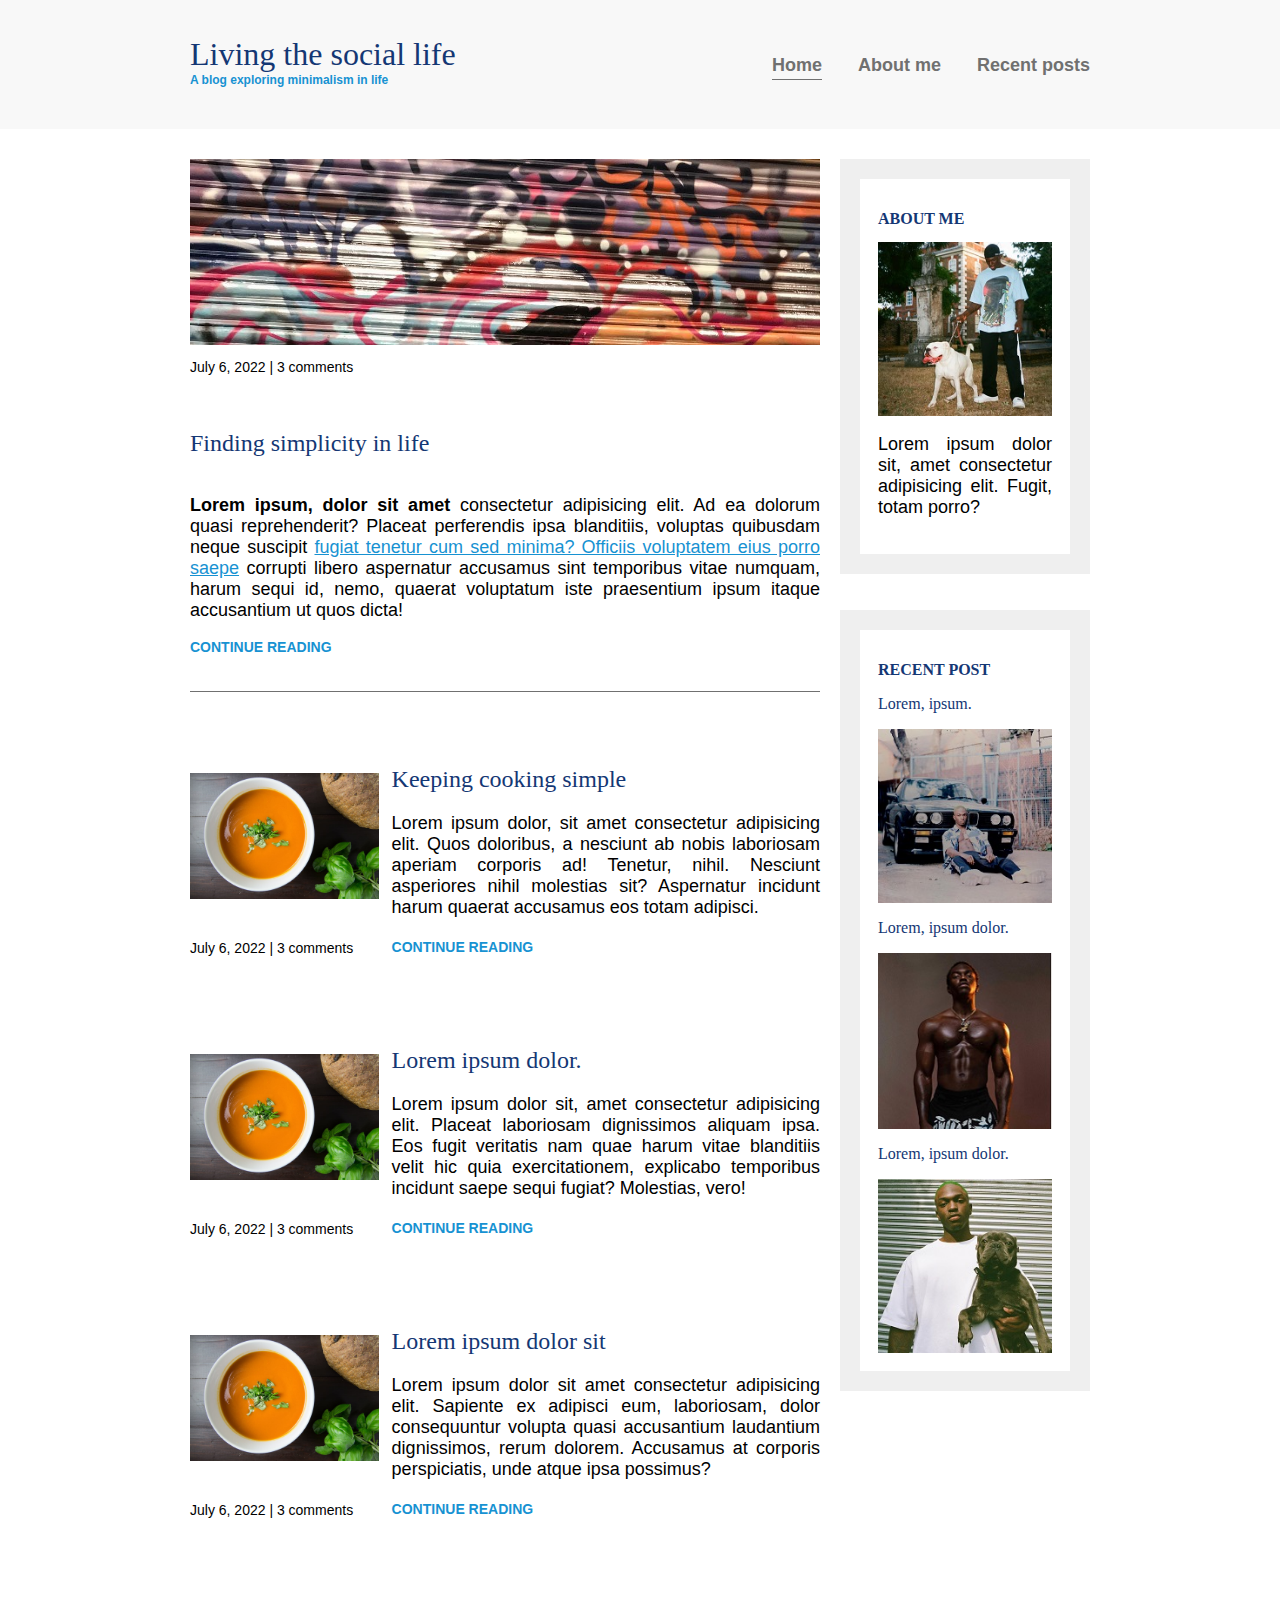
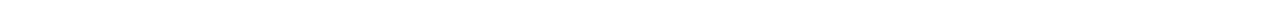
<file: index.html>
<!DOCTYPE html>
<html lang="en">
<head>
    <meta charset="UTF-8">
    <meta http-equiv="X-UA-Compatible" content="IE=edge">
    <meta name="viewport" content="width=device-width, initial-scale=1.0">
    <title>Document</title>
    <link rel="stylesheet" href="index.css">
</head>
<body>
    <header>
        <div class="container">
            <div class="site-title">
                <h1>Living the social life</h1>
                <p class="subtitle">A blog exploring minimalism in life</p>
            </div>
    
            <nav>
                <ul>
                    <li><a href="" class="current-page">Home</a></li>
                    <li><a href="">About me</a></li>
                    <li><a href="">Recent posts</a></li>
                </ul>
            </nav>
        </div>
        
    </header>

    <div class="container container-flex">
        <main class="main">
            <article class="article-featured">
                <h2 class="article-title">
                    Finding simplicity in life
                </h2>

                <img src="dremodrizzy___BteTNLcnev____-5.jpg" alt="" class="article-img article-img1">
                <p class="article-info">July 6, 2022 | 3 comments</p>
                <p class="article-body"> <strong>Lorem ipsum, dolor sit amet</strong> consectetur adipisicing elit. Ad ea dolorum quasi reprehenderit? Placeat perferendis ipsa blanditiis, voluptas quibusdam neque suscipit <a href="">fugiat tenetur cum sed minima? Officiis voluptatem eius porro saepe</a> corrupti libero aspernatur accusamus sint temporibus vitae numquam, harum sequi id, nemo, quaerat voluptatum iste praesentium ipsum itaque accusantium ut quos dicta!</p>
                <a href="" class="article-read-more">CONTINUE READING</a>

            </article>

            <article class="article-recent">
                <div class="article-recent-main">
                    <h2 class="article-title">
                        Keeping cooking simple
                    </h2>
    
                    <p class="article-body">Lorem ipsum dolor, sit amet consectetur adipisicing elit. Quos doloribus, a nesciunt ab nobis laboriosam aperiam corporis ad! Tenetur, nihil. Nesciunt asperiores nihil molestias sit? Aspernatur incidunt harum quaerat accusamus eos totam adipisci.</p>
                    <a href="" class="article-read-more">CONTINUE READING</a>

                </div>
                <div class="article-recent-secondary">
                    
                    <img src="recipe-3.jpeg" alt="" class="article-img">
                    <p class="article-info">July 6, 2022 | 3 comments</p>

                </div>

            </article>
            <article class="article-recent">

                
                <div class="article-recent-main">
                    <h2 class="article-title">
                        Lorem ipsum dolor.
                    </h2>
    
                    
                    <p class="article-body">Lorem ipsum dolor sit, amet consectetur adipisicing elit. Placeat laboriosam dignissimos aliquam ipsa. Eos fugit veritatis nam quae harum vitae blanditiis velit hic quia exercitationem, explicabo temporibus incidunt saepe sequi fugiat? Molestias, vero!</p>
                    <a href="" class="article-read-more">CONTINUE READING</a>

                </div>
                <div class="article-recent-secondary">
                    <img src="recipe-3.jpeg" alt="" class="article-img">
                    <p class="article-info">July 6, 2022 | 3 comments</p>

                </div>
    
                
            </article>
            <article class="article-recent">

                <div class="article-recent-main">
                    <h2 class="article-title">
                        Lorem ipsum dolor sit
                    
                    </h2>
    
                    
                    <p class="article-body">Lorem ipsum dolor sit amet consectetur adipisicing elit. Sapiente ex adipisci eum, laboriosam, dolor consequuntur volupta quasi accusantium laudantium dignissimos, rerum dolorem. Accusamus at corporis perspiciatis, unde atque ipsa possimus?</p>
                    <a href="" class="article-read-more"> CONTINUE READING</a>

                </div>
                <div class="article-recent-secondary">
                    <img src="recipe-3.jpeg" alt="" class="article-img">
                    <p class="article-info">July 6, 2022 | 3 comments</p>

                </div>
            </article>
            
        </main>
        <aside class="sidebar">
            <div class="sidebar-widget">
                <h2 class="widget-title">ABOUT ME</h2>
                <img src="images/4.jpg" alt="" class="widget-img">
                <p class="widget-body">
                    Lorem ipsum dolor sit, amet consectetur adipisicing elit. Fugit, totam porro?
                </p>
                
            </div>

            <div class="sidebar-widget">
                <h2 class="widget-title">RECENT POST</h2>
                <div class="widget-recent-post">
                    <h3 class="widget-recent-post-title">Lorem, ipsum.</h3>
                    <img src="images/5.jpg" alt="" class="widget-img">
                </div>

                <div class="widget-recent-post">
                    <h3 class="widget-recent-post-title">Lorem, ipsum dolor.</h3>
                    <img src="images/6.jpg" alt="" class="widget-img">
                </div>

                <div class="widget-recent-post">
                    <h3 class="widget-recent-post-title">Lorem, ipsum dolor.</h3>
                    <img src="images/7.jpg" alt="" class="widget-img">
                </div>
                
            </div>


        </aside>
    </div>
    <footer>
        <p></p>
        <p></p>
    </footer>
    
</body>
</html>
</file>
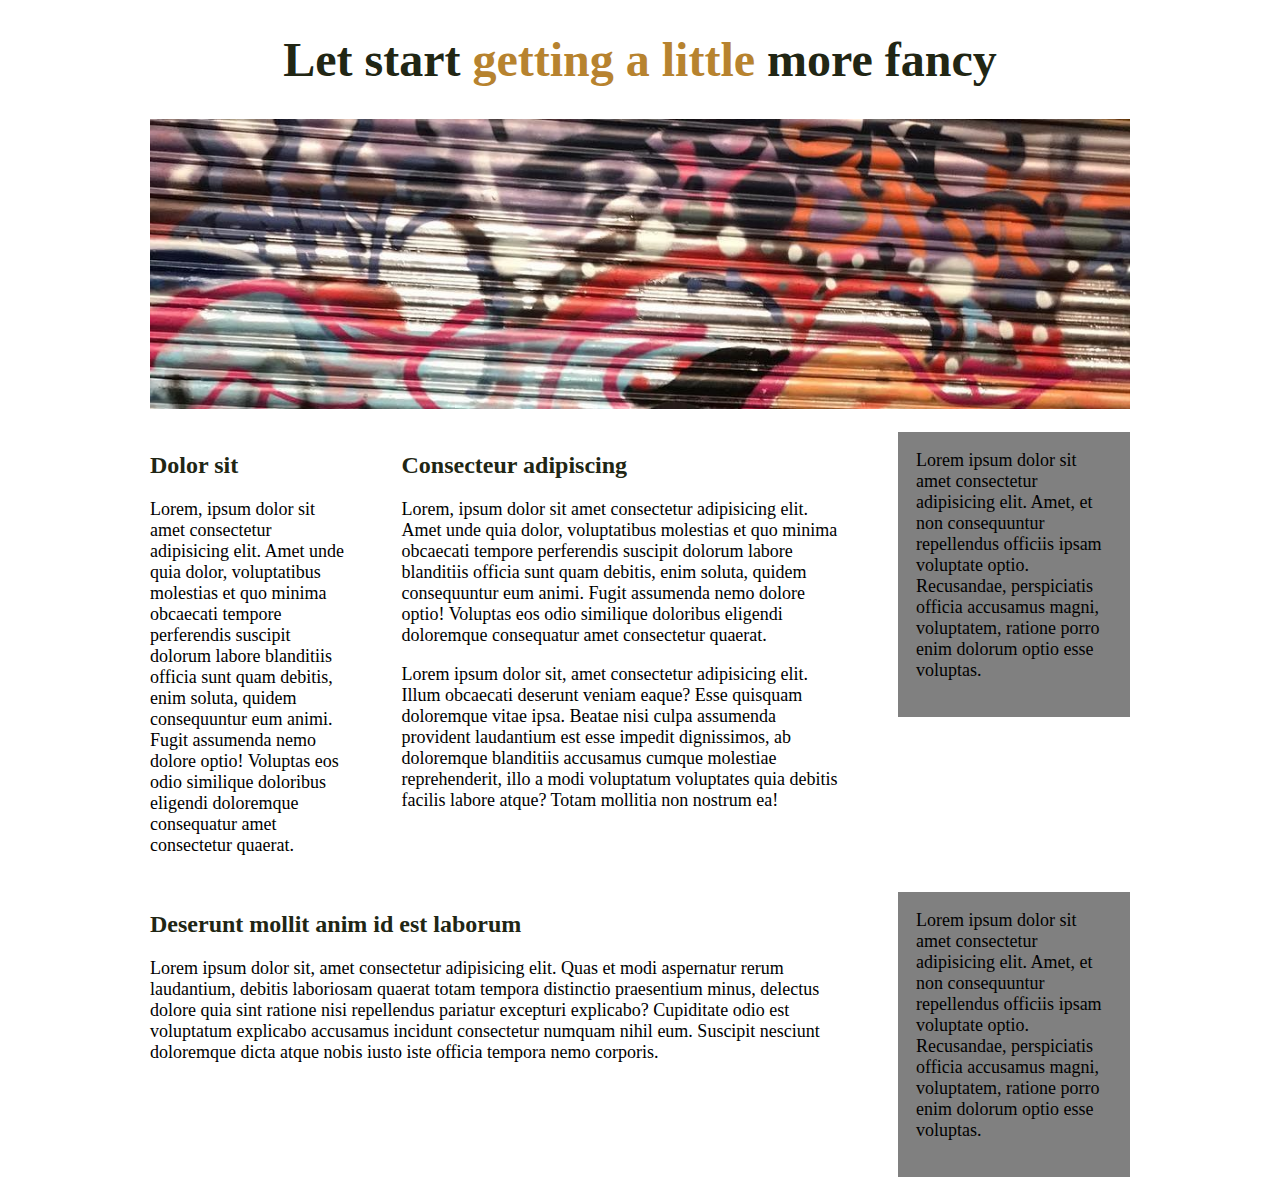
<file: flexbox.html>
<!DOCTYPE html>
<html lang="en">
<head>
    <meta charset="UTF-8">
    <meta http-equiv="X-UA-Compatible" content="IE=edge">
    <meta name="viewport" content="width=device-width, initial-scale=1.0">
    <title>Document</title>
    <link rel="stylesheet" href="flexbox.css">
    
</head>
<body>
    <div class="container">
        <h1>Let start <span>getting a little</span> more fancy</h1>
        <img src="dremodrizzy___BteTNLcnev____-5.jpg" alt="">

        <div class="columns">
            <div class="col col-1">
                <h2>Dolor sit</h2>
                <p>Lorem, ipsum dolor sit amet consectetur adipisicing elit. Amet unde quia dolor, voluptatibus molestias et quo minima obcaecati tempore perferendis suscipit dolorum labore blanditiis officia sunt quam debitis, enim soluta, quidem consequuntur eum animi. Fugit assumenda nemo dolore optio! Voluptas eos odio similique doloribus eligendi doloremque consequatur amet consectetur quaerat.</p>
            </div>
            <div class="col col-2">
                <h2>Consecteur adipiscing</h2>
                <p>Lorem, ipsum dolor sit amet consectetur adipisicing elit. Amet unde quia dolor, voluptatibus molestias et quo minima obcaecati tempore perferendis suscipit dolorum labore blanditiis officia sunt quam debitis, enim soluta, quidem consequuntur eum animi. Fugit assumenda nemo dolore optio! Voluptas eos odio similique doloribus eligendi doloremque consequatur amet consectetur quaerat.</p>
                <p>Lorem ipsum dolor sit, amet consectetur adipisicing elit. Illum obcaecati deserunt veniam eaque? Esse quisquam doloremque vitae ipsa. Beatae nisi culpa assumenda provident laudantium est esse impedit dignissimos, ab doloremque blanditiis accusamus cumque molestiae reprehenderit, illo a modi voluptatum voluptates quia debitis facilis labore atque? Totam mollitia non nostrum ea!</p>
            </div>
            <div class="col col-bg col-1">
               
                <p>Lorem ipsum dolor sit amet consectetur adipisicing elit. Amet, et non consequuntur repellendus officiis ipsam voluptate optio. Recusandae, perspiciatis officia accusamus magni, voluptatem, ratione porro enim dolorum optio esse voluptas.</p>
            </div>
        </div>
        <div class="columns">
            <div class="col col-3">
                <h2>Deserunt mollit anim id est laborum</h2>
                <p>Lorem ipsum dolor sit, amet consectetur adipisicing elit. Quas et modi aspernatur rerum laudantium, debitis laboriosam quaerat totam tempora distinctio praesentium minus, delectus dolore quia sint ratione nisi repellendus pariatur excepturi explicabo? Cupiditate odio est voluptatum explicabo accusamus incidunt consectetur numquam nihil eum. Suscipit nesciunt doloremque dicta atque nobis iusto iste officia tempora nemo corporis.</p>
            </div>
            <div class="col col-bg col-1">
                <p>Lorem ipsum dolor sit amet consectetur adipisicing elit. Amet, et non consequuntur repellendus officiis ipsam voluptate optio. Recusandae, perspiciatis officia accusamus magni, voluptatem, ratione porro enim dolorum optio esse voluptas.</p>
            </div>
            

        </div>
    </div>
</body>
</html>
</file>
<file: index.css>
body {
    margin: 0;
    font-family: sans-serif;
    font-size: 1.125rem;
    font-weight: 300;
}

img {
    max-width: 100%;
   
    display: block;
}

/* Typography */
h1 {
    font-family: 'Lucida Sans', 'Lucida Sans Regular', 'Lucida Grande', 'Lucida';
    font-weight: 400;
    color: #143774;
    font-size: 2rem;
    margin: 0;
    
}
.subtitle {
    font-weight: 700;
    color: #1792d2;
    font-size: .75rem;
    margin: 0;
    
}
header {
    position: sticky;
    top: 0;
    background: #f8f8f8;
    padding: 2em 0;
    
}

header .container {
    width: 90%;
    max-width: 900px;
    margin: 0 auto;
    display: flex;
    justify-content: space-between;
}


nav ul {
   
    list-style: none;
    display: flex;
    justify-content: center;
    
    padding: 0;
    

}

nav li {
   
    margin: 0 0 0 2em;
}

nav a {
    text-decoration: none;
    color: #707070;
    font-weight: 700;
    padding: .25em 0;

    

}

nav a:hover, 
nav a:focus {
  
    color: #1792d2;

}

.current-page {
    border-bottom: 1px solid #707070;
}

.current-page:hover {
    color: #707070;
}



h2,h3 {
    font-family: 'Lucida Sans', 'Lucida Sans Regular', 'Lucida Grande', 'Lucida';
    font-weight: 400;
    color: #143774;
}

p{
    text-align: justify;
}

a {
    color: #1792d2;
}

a:hover,
a:focus {
    color: #143774;
}

strong {
    font-weight: 700;
}

.container {
    width: 90%;
    max-width: 900px;
    margin: 0 auto;
}

.container-flex {
    display: flex;
    flex-direction: column;
    justify-content: space-between;
}


.article-title {
    font-size: 1.5rem;
}
.article-img1 {
    width: 100%;
}
.article-read-more,
.article-info {
    font-size: 0.875rem;
}


.article-read-more {
    color: #1792d2;
    text-decoration: none;
    font-weight: bold;
}

.article-read-more:hover,
.article-read-more:focus {
    color: #143774;
    text-decoration: underline;

}

.article-info {
    margin: 2.5em 0;
}

/* article */
.article-featured {
    border-bottom: 1px solid #707070;
    padding-bottom: 2em;
    margin-bottom: 3em;
}

.article-recent {
    display: flex;
    flex-direction: column;
    margin-bottom: 2em;
}


.article-recent-main {
    order: 2;

}

.article-recent-secondary {
    order: 1;
}

.article-img {
    width: 100%;
    min-height: 180px;
    object-fit: contain;
}

/* widget */

.sidebar {
    margin-top: 30px;
}

.sidebar-widget {
    
    border: 20px solid #efefef;
    margin-bottom: 2em;
    padding: 1em;

}

.widget-title {
    font-size: 1rem;
    font-weight: 700;
}

.widget-recent-post-title {
    font-size: 1rem;
}


@media (max-width: 752px) {
    header {
        text-align: center;
    }

    header .subtitle {
        text-align: center;
    }

    header .container {

        flex-direction: column;
    }

    nav ul {
        flex-direction: column;
        
        align-items: center;
    }

    nav li {
        margin: .5em 0;
    }
}



/* @media (min-width: 500px) {
    .article-recent-main {
        margin-top: -4em;

    }

    .article-info {
        text-align: right;
    }
}  */

@media (min-width: 753px) {
    .container-flex {
        flex-direction: row;
    }

    main {
        width: 70%;
    }

    aside {
        width: 25%;
        min-width: 250px;
        margin-left: 1em;
    }

    .article-recent {
        flex-direction: row;
        justify-content: space-between;
    }

    .article-recent-main {
        width: 68%;

    }

    .article-recent-secondary {
        width: 30%;
    }


    .article-info {
        margin-top: 1em;
    }


    .article-featured {
        display: flex;
        flex-direction: column;
    }
    .article-img1 {
        order: -2;
        margin-top: 30px;
    }

    .article-info {
        order: -1;
    }

    
}
</file>
<file: flexbox.css>
body {
    font-size: 1.125rem;
    margin: 0;
    
}



.container {
    width: 95%;
    max-width: 980px;
    margin: 0 auto;
    
}

p{
    margin-top: 0;
}
img{
    width: 100%;
}
.columns {
    display: flex;
    margin: 1em 0;
    justify-content: space-between;
    align-items: start;
}

h2{
    font-size: 1.5rem;
    color: #212614;
}
h1{
    font-size: 3rem;
    color: #212614;
    text-align: center;
}

h1 span {
    color:  #b7832f;
}

.col-bg {

    background: gray;
    padding: 1em;
}

.col-1 {
    width: 20%;

}
.col-2 {
    width: 45%;

}
.col-3 {
    width: 70%;
}























@media (max-width: 600px) {
  
    .columns {
        flex-direction: column;
    }

    .col-1,.col-2,.col-3 {
        width: 100%;
    }
}
</file>
